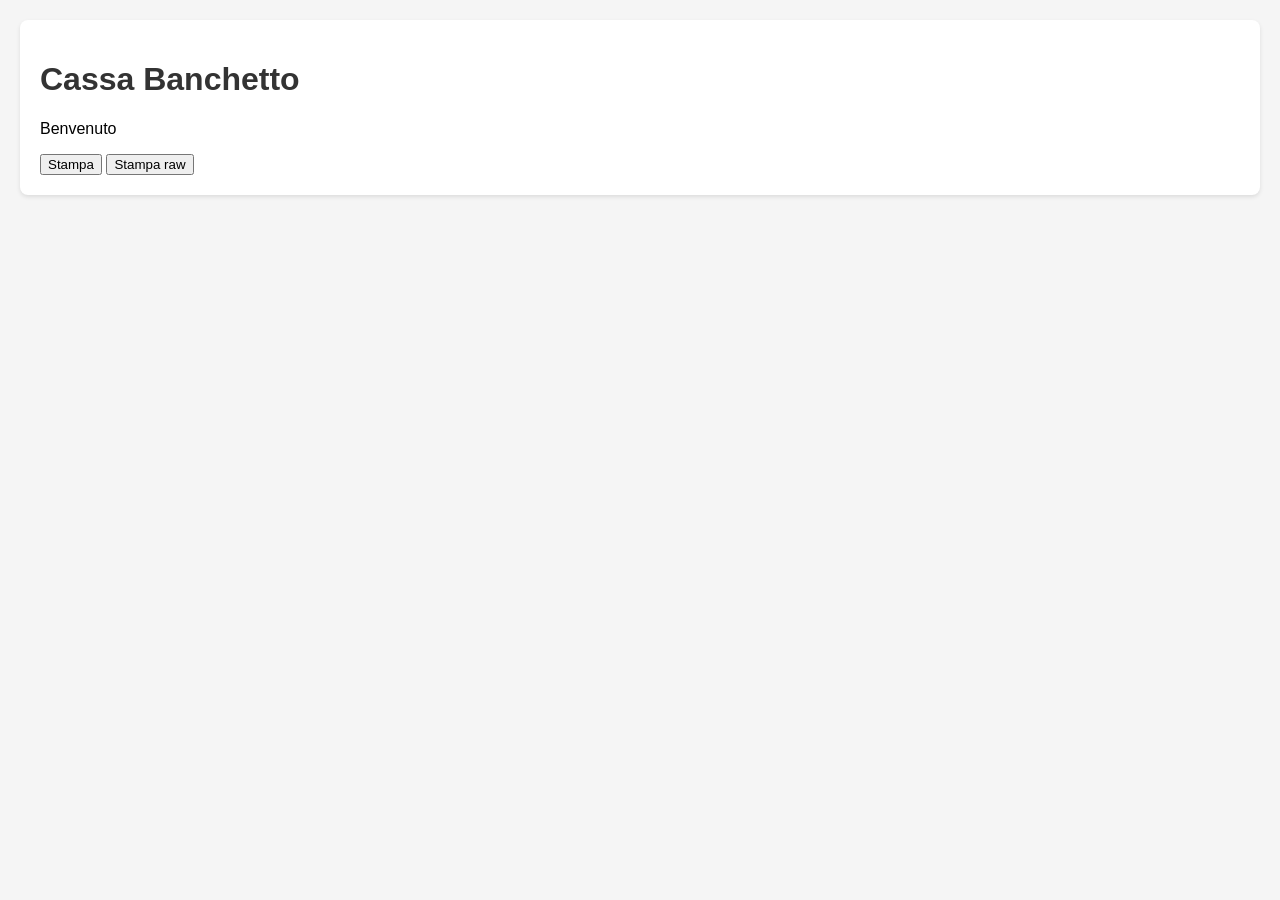
<file: test.html>
<!DOCTYPE html>
<html lang="it">
<head>
    <meta charset="UTF-8">
    <meta name="viewport" content="width=device-width, initial-scale=1.0">
    <title>Cassa Banchetto</title>
    <style>
        body {
            font-family: Arial, sans-serif;
            margin: 0;
            padding: 20px;
            background-color: #f5f5f5;
        }
        .container {
            max-width: 1200px;
            margin: 0 auto;
            background-color: white;
            padding: 20px;
            border-radius: 8px;
            box-shadow: 0 2px 4px rgba(0,0,0,0.1);
        }
        h1 {
            color: #333;
        }
    </style>
</head>
<body>
    <div class="container">
        <h1>Cassa Banchetto</h1>
        <p>Benvenuto</p>
        <script>
            const ws = new WebSocket("ws://192.168.1.19:40213/");
function printRawBt() {
  
  ws.binaryType = "arraybuffer";

  ws.onopen = () => {
    // ESC @        initialize
    // testo        "Ciao\n"
    // GS V 0       full cut
    const bytes = new Uint8Array([
      0x1B, 0x40,
      0x43, 0x69, 0x61, 0x6F, 0x0A,
      0x1D, 0x56, 0x00
    ]);

    ws.send(bytes.buffer);
    ws.close(1000, "done");
  };

  ws.onmessage = (ev) => {
    console.log("Risposta:", ev.data);
  };

  ws.onerror = (err) => {
    console.error("WebSocket error", err);
  };

  ws.onclose = () => {
    console.log("Socket chiusa");
  };
}
</script>

<button onclick="printRawBt()">Stampa</button>

<button onclick="sendHtmlToRawBT(sourceHtml);">Stampa raw</button>

<script>
const sourceHtml = `

  <style>
    body { font-family: sans-serif; padding:0;margin:0; }
    h3 { margin-top:0 }
    table { width:100%; border-collapse:collapse; margin-top:0px; }
    th, td { border:1px solid #ddd; padding:2px; text-align:left; }
    th { background:#f0f0f0; }
    .page-break { page-break-before: always; }
  </style>


  <div>
    <table class="report-table" style="width:100%; border-collapse:collapse;">
      <thead>
        <tr class="header-cucina">
          <th>Cucina</th>
          <th id="header-cucina-title" style="text-align: right;">N°56</th>
          <th class="report-qty" style="text-align: center;">Quantità</th>
        </tr>
      </thead>
      <tbody id="summary-cucina-body">
        <tr>
          <td style="padding:10px; border-bottom:1px solid #f0f0f0;" colspan="2">Panino gorgonzola</td>
          <td style="padding:10px; text-align:center; border-bottom:1px solid #f0f0f0; font-weight:bold">1</td>
        </tr>
        <tr>
          <td style="padding:10px; border-bottom:1px solid #f0f0f0;" colspan="2">Panino petto di pollo</td>
          <td style="padding:10px; text-align:center; border-bottom:1px solid #f0f0f0; font-weight:bold">1</td>
        </tr>
        <tr>
          <td style="padding:10px; border-bottom:1px solid #f0f0f0;" colspan="2">Bistecca di coppa</td>
          <td style="padding:10px; text-align:center; border-bottom:1px solid #f0f0f0; font-weight:bold">1</td>
        </tr>
      </tbody>
    </table>
  </div>
 
`;

function padRight(str, width) {
  str = String(str ?? "");
  return str.length >= width ? str.slice(0, width) : str + " ".repeat(width - str.length);
}

function padLeft(str, width) {
  str = String(str ?? "");
  return str.length >= width ? str.slice(0, width) : " ".repeat(width - str.length) + str;
}

function centerText(str, width) {
  str = String(str ?? "");
  if (str.length >= width) return str.slice(0, width);
  const total = width - str.length;
  const left = Math.floor(total / 2);
  const right = total - left;
  return " ".repeat(left) + str + " ".repeat(right);
}

function wrapText(text, width) {
  const words = String(text ?? "").trim().split(/\s+/);
  const lines = [];
  let line = "";

  for (const word of words) {
    if (!line) {
      line = word;
    } else if ((line + " " + word).length <= width) {
      line += " " + word;
    } else {
      lines.push(line);
      line = word;
    }
  }
  if (line) lines.push(line);
  return lines.length ? lines : [""];
}

function textToCp1252Bytes(text) {
  // Per caratteri italiani semplici spesso basta Latin-1 / CP1252.
  // Se ti serve una codepage ESC/POS specifica, va gestita a parte.
  const bytes = [];
  for (let i = 0; i < text.length; i++) {
    const code = text.charCodeAt(i);
    bytes.push(code <= 255 ? code : 63); // 63 = '?'
  }
  return new Uint8Array(bytes);
}

function bytesToBase64(bytes) {
  let binary = "";
  for (let i = 0; i < bytes.length; i++) {
    binary += String.fromCharCode(bytes[i]);
  }
  return btoa(binary);
}

function htmlToReceiptText(html, paperWidth = 32) {
  const doc = new DOMParser().parseFromString(html, "text/html");

  const title = doc.querySelector("title")?.textContent?.trim() || "Ordine";
  const reparto = doc.querySelector("thead th")?.textContent?.trim() || "Reparto";
  const orderNo = doc.querySelector("#header-cucina-title")?.textContent?.trim() || "";
  const rows = [...doc.querySelectorAll("#summary-cucina-body tr")];

  const lineWidth = paperWidth;
  const qtyWidth = 4;              // spazio per quantità
  const separator = " ";
  const itemWidth = lineWidth - qtyWidth - separator.length;

  const out = [];

  out.push(centerText(title.toUpperCase(), lineWidth));
  out.push("-".repeat(lineWidth));
  out.push(padRight(reparto, itemWidth) + separator + padLeft(orderNo, qtyWidth));
  out.push("-".repeat(lineWidth));

  for (const row of rows) {
    const cells = row.querySelectorAll("td");
    if (cells.length < 2) continue;

    const item = cells[0].textContent.trim().replace(/\s+/g, " ");
    const qty = cells[cells.length - 1].textContent.trim().replace(/\s+/g, " ");

    const wrapped = wrapText(item, itemWidth);

    wrapped.forEach((line, index) => {
      if (index === 0) {
        out.push(padRight(line, itemWidth) + separator + padLeft(qty, qtyWidth));
      } else {
        out.push(line);
      }
    });
  }

  out.push("-".repeat(lineWidth));
  out.push("");
  out.push("");

  return out.join("\n");
}

function buildEscPosPayload(receiptText) {
  const escpos = [];

  // ESC @ => init
  escpos.push(0x1B, 0x40);

  // opzionale: centrato + doppia altezza/larghezza per titolo
  // qui manteniamo tutto semplice in testo normale

  // Testo
  const textBytes = textToCp1252Bytes(receiptText);
  escpos.push(...textBytes);

  // feed
  escpos.push(0x0A, 0x0A, 0x0A);

  // taglio carta (se supportato)
  escpos.push(0x1D, 0x56, 0x00);

  return new Uint8Array(escpos);
}

function sendHtmlToRawBT(html) {
  const receiptText = htmlToReceiptText(html, 32);
  console.log("Testo ricevuta:\n" + receiptText);

  const payload = buildEscPosPayload(receiptText);
  const b64 = bytesToBase64(payload);

  // apre RawBT
  window.location.href = "rawbt:base64," + b64;
}

// avvio

</script>
    </div>
</body>
</html>
</file>
